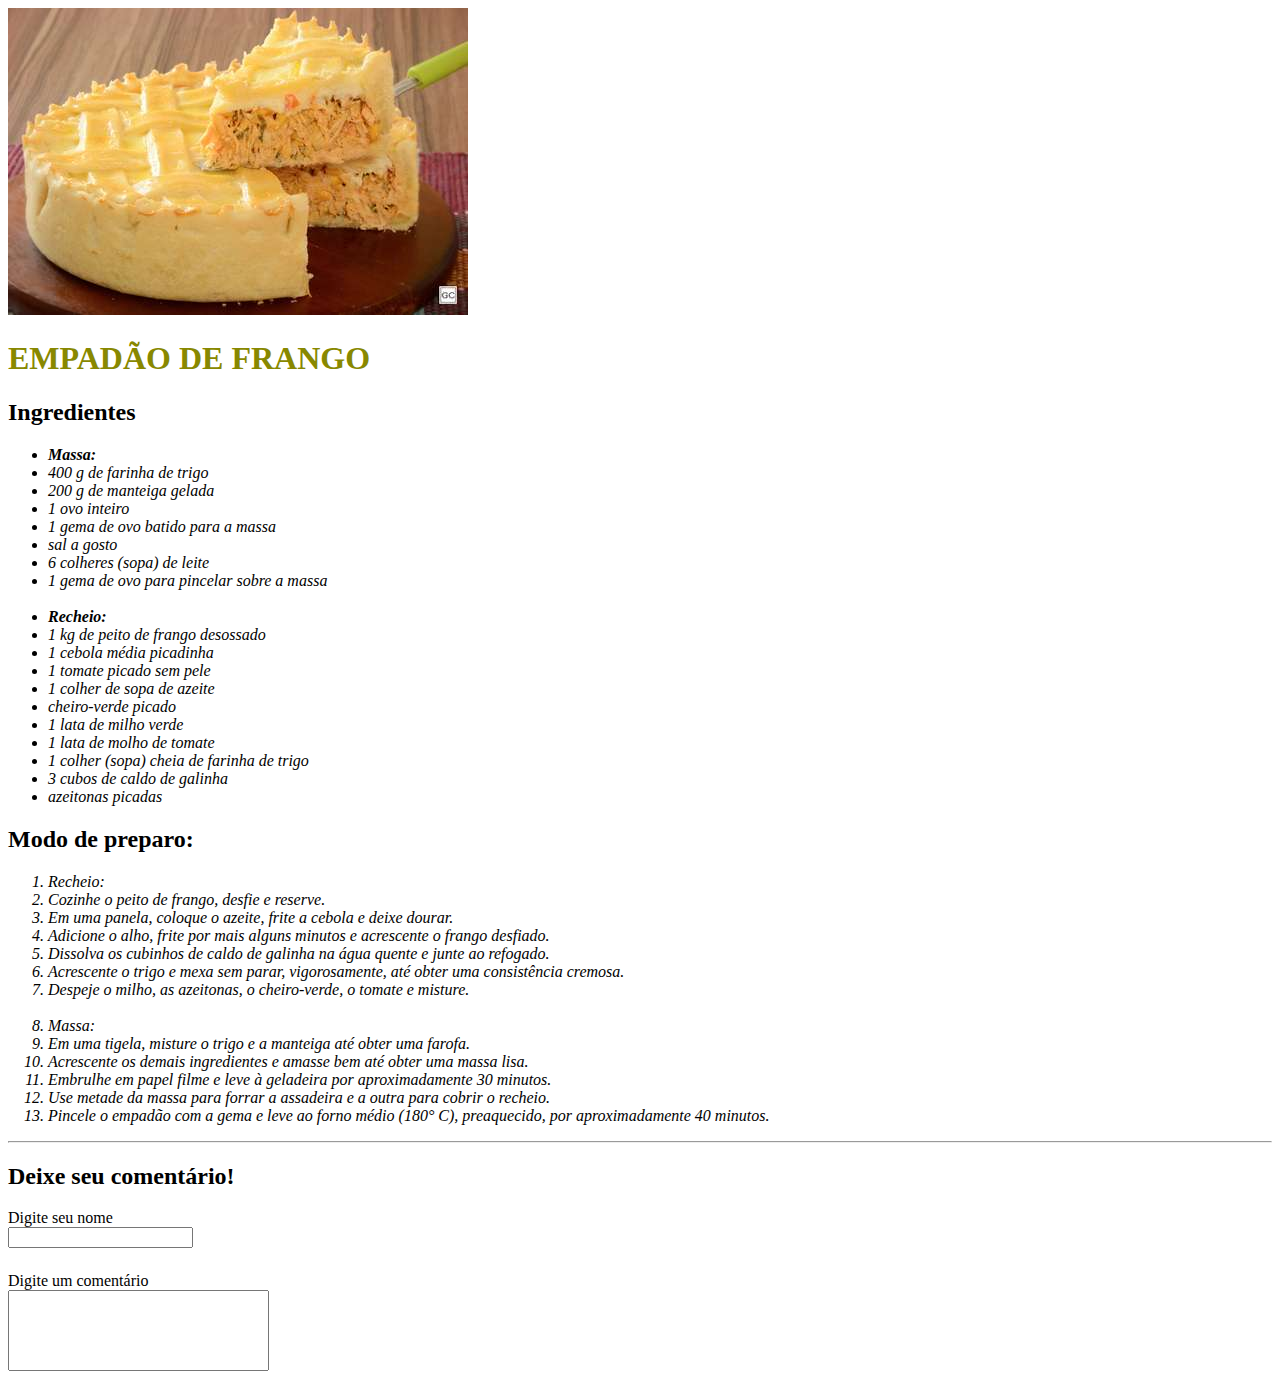
<file: Atividade 2/index.html>
<!DOCTYPE html>
<html>
<head>
  <meta charset="UTF-8">
  <title>Document</title>
  <link rel="stylesheet" href="style.css">
</head>
<body>
  <img src="./receita.jpg" alt="">
  <h1>Empadão de frango</h1>
  <section>
    <h2>Ingredientes</h2>
    <ul>
      <li><b>Massa:</b></li>
      <li>400 g de farinha de trigo</li>
      <li>200 g de manteiga gelada</li>
      <li>1 ovo inteiro</li>
      <li>1 gema de ovo batido para a massa</li>
      <li>sal a gosto</li>
      <li>6 colheres (sopa) de leite</li>
      <li>1 gema de ovo para pincelar sobre a massa</li>
      <br>
      <li><b>Recheio:</b> </li>
      <li>1 kg de peito de frango desossado</li>
      <li>1 cebola média picadinha</li>
      <li>1 tomate picado sem pele</li>
      <li>1 colher de sopa de azeite</li>
      <li>cheiro-verde picado</li>
      <li>1 lata de milho verde</li>
      <li>1 lata de molho de tomate</li>
      <li>1 colher (sopa) cheia de farinha de trigo</li>
      <li>3 cubos de caldo de galinha</li>
      <li>azeitonas picadas</li>
    </ul>
  </section>
  <section>
    <h2>Modo de preparo:</h2>
    <ol>
      <li>Recheio:</li>
      <li>Cozinhe o peito de frango, desfie e reserve.</li>
      <li>Em uma panela, coloque o azeite, frite a cebola e deixe dourar.</li>
      <li>Adicione o alho, frite por mais alguns minutos e acrescente o frango desfiado.</li>
      <li>Dissolva os cubinhos de caldo de galinha na água quente e junte ao refogado.</li>
      <li>Acrescente o trigo e mexa sem parar, vigorosamente, até obter uma consistência cremosa.</li>
      <li>Despeje o milho, as azeitonas, o cheiro-verde, o tomate e misture.</li>
      <br>
      <li>Massa:</li>
      <li>Em uma tigela, misture o trigo e a manteiga até obter uma farofa.</li>
      <li>Acrescente os demais ingredientes e amasse bem até obter uma massa lisa.</li>
      <li>Embrulhe em papel filme e leve à geladeira por aproximadamente 30 minutos.</li>
      <li>Use metade da massa para forrar a assadeira e a outra para cobrir o recheio.
      </li>
      <li>Pincele o empadão com a gema e leve ao forno médio (180° C), preaquecido, por aproximadamente 40 minutos.</li>
    </ol>
  </section>
  <hr>
  <h2>Deixe seu comentário!</h2>
  <form action="">
    <label for="name">Digite seu nome</label>
    <br>
    <input type="text" name="name" id="name">
    <br>
    <label for="comment">Digite um comentário</label>
    <br>
    <textarea name="comment" id="comment" cols="30" rows="5"></textarea>
  </form>
</body>
</html>
</file>
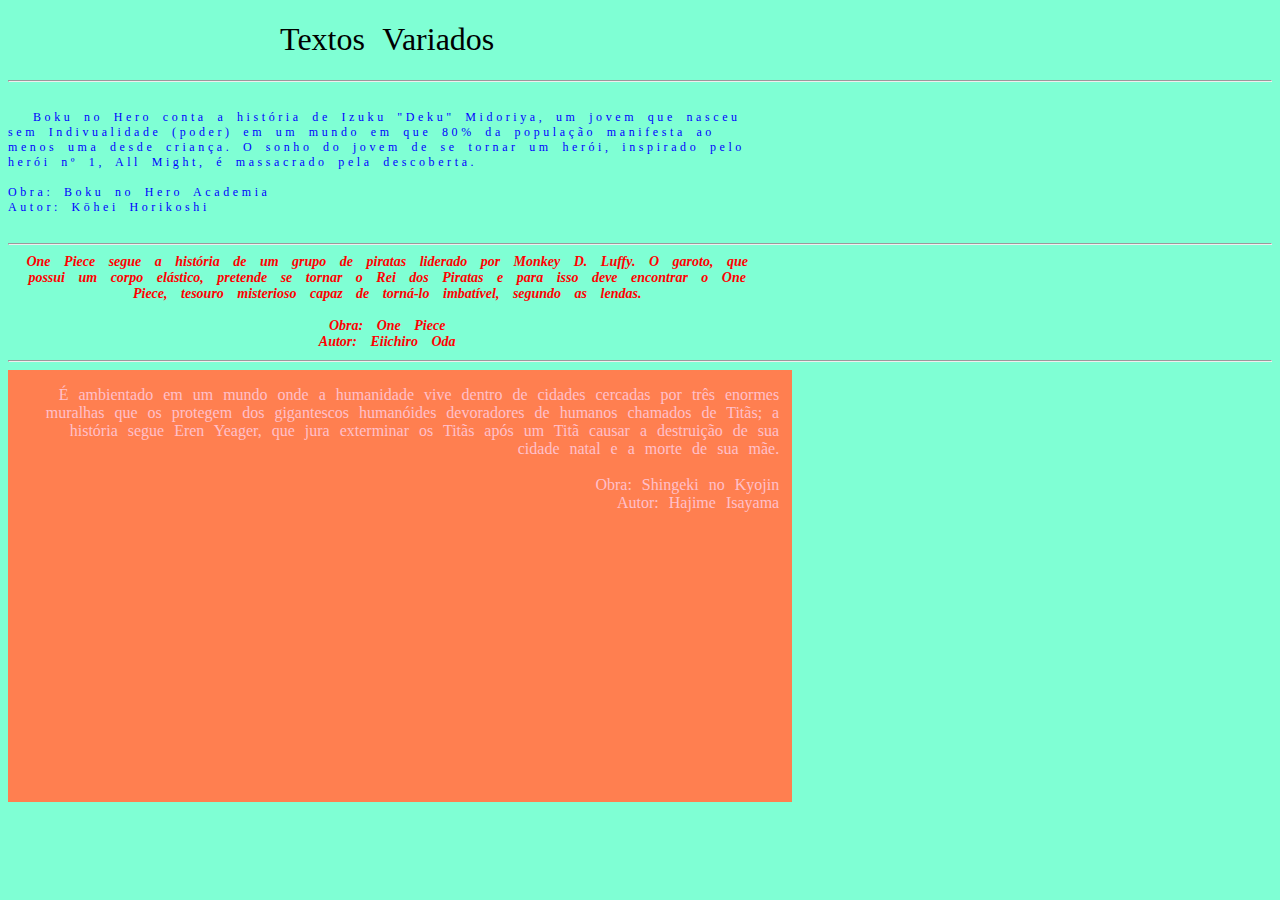
<file: Atividade 3/index.html>
<!DOCTYPE html>
<html>

<head>
  <meta charset="UTF-8">
  <title>Document</title>
  <link rel="stylesheet" href="style.css">
</head>

<body>
  <h1 class="title">Textos Variados</h1>
  <hr>

  <p>
    Boku no Hero conta a história de Izuku "Deku" Midoriya, um jovem que nasceu sem Indivualidade (poder) em um mundo em
    que 80% da população manifesta ao menos uma desde criança. O sonho do jovem de se tornar um herói, inspirado pelo
    herói nº 1, All Might, é massacrado pela descoberta.

    <br><br>
    Obra: Boku no Hero Academia <br>
    Autor: Kōhei Horikoshi 
  </p>
  <hr>
  <h1>
    One Piece segue a história de um grupo de piratas
    liderado por Monkey D. Luffy. O garoto, que
    possui um corpo elástico, pretende se tornar o
    Rei dos Piratas e para isso deve encontrar o One
    Piece, tesouro misterioso capaz de torná-lo
    imbatível, segundo as lendas.
    <br><br>
    Obra: One Piece <br>
    Autor: Eiichiro Oda 
  </h1>
  <hr>
  <div>
    É ambientado em um mundo onde a humanidade vive dentro de cidades cercadas por três enormes muralhas que os protegem
    dos gigantescos humanóides devoradores de humanos chamados de Titãs; a história segue Eren Yeager, que jura
    exterminar os Titãs após um Titã causar a destruição de sua cidade natal e a morte de sua mãe.

    <br><br>
    Obra: Shingeki no Kyojin <br>
    Autor: Hajime Isayama 
  </div>
</body>
</html>
</file>
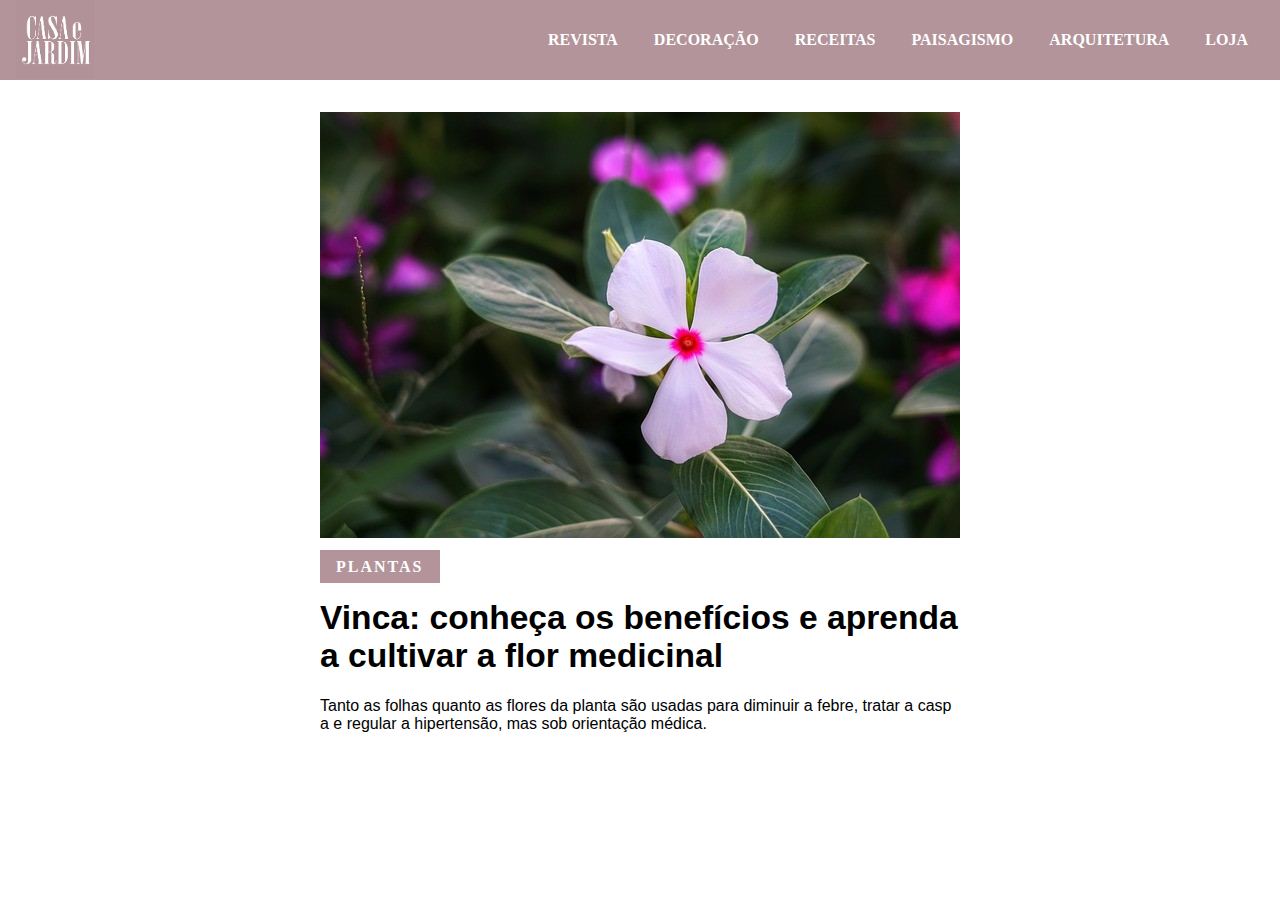
<file: Atividade 4/index.html>
<!DOCTYPE html>
<html>
<head>
  <meta charset="UTF-8">
  <title>Casa e Jardim</title>
  <link rel="stylesheet" href="style.css">
</head>
<body>
  <nav>
    <img class="logo" src="./download.png" alt="">
    <ul>
      <li><a href="">Revista</a> </li>
      <li><a href="">Decoração</a> </li>
      <li><a href="">receitas</a> </li>
      <li><a href="">paisagismo</a> </li>
      <li><a href="">arquitetura</a> </li>
      <li><a href="">loja</a> </li>
    </ul>
  </nav>
  <section>
    <div class="content">
      <img src="./vinca-rosa.jpg" alt="">
      <span>PLANTAS</span>
      <h1>Vinca: conheça os benefícios e aprenda a cultivar a flor medicinal</h1>
      <p>
        Tanto as folhas quanto as flores da planta são usadas para diminuir a febre, tratar a caspa e regular a hipertensão, mas sob orientação médica.
      </p>
    </div>
  </section>
</body>
</html>
</file>
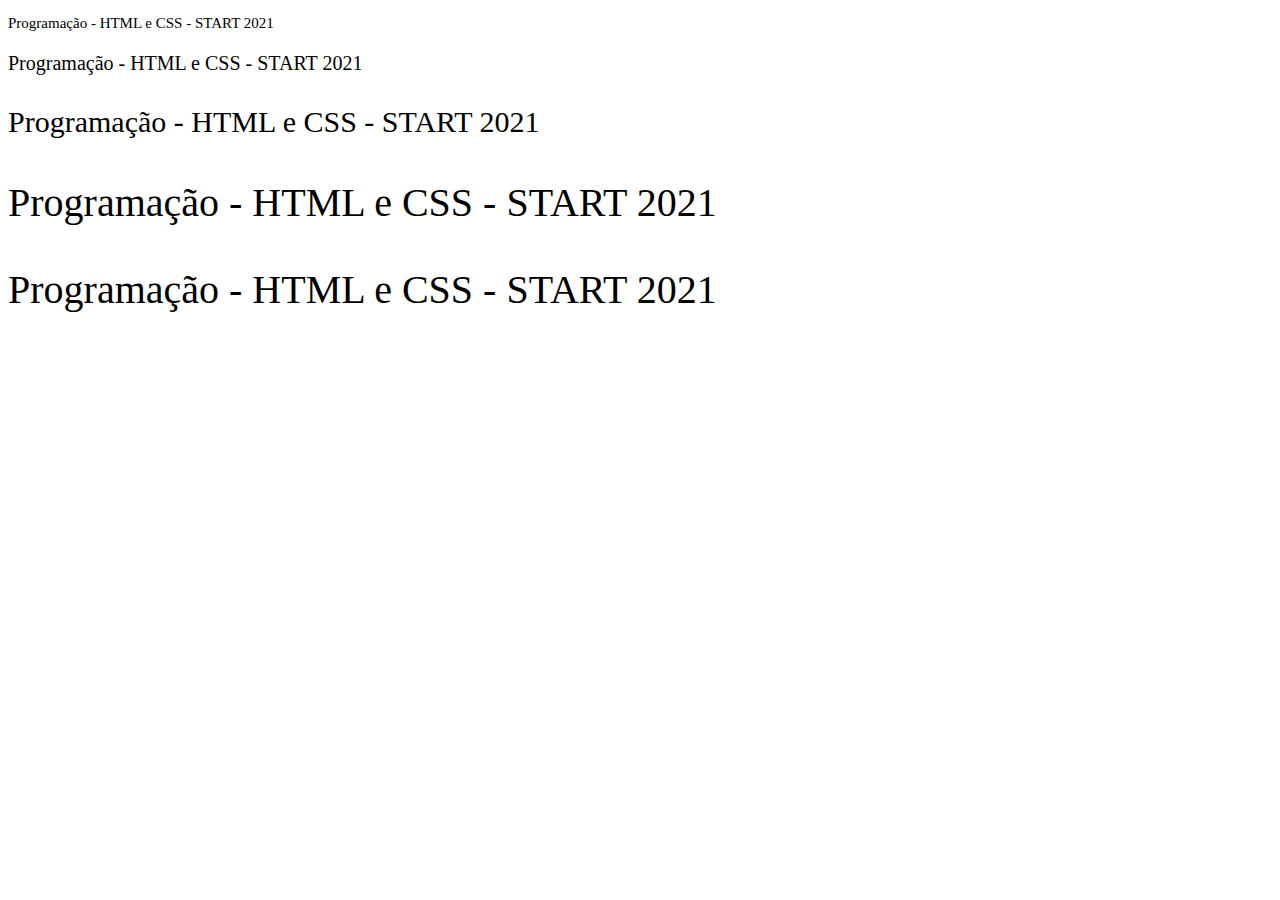
<file: Atividade 1/atividade-1.html>
<!DOCTYPE html>
<html>
<head>
  <meta charset="UTF-8">
  <title>Document</title>
  <link rel="stylesheet" href="./style-01.css">
</head>
<body>
  <p id="primeiro">Programação - HTML e CSS - START 2021</p>
  <p id="segundo">Programação - HTML e CSS - START 2021</p>
  <p id="terceiro">Programação - HTML e CSS - START 2021</p>
  <p id="quarto">Programação - HTML e CSS - START 2021</p>
  <p id="quinto">Programação - HTML e CSS - START 2021</p>
</body>
</html>
</file>
<file: Atividade 2/style.css>
h1 {
  color: #880;
  text-transform: uppercase;
}

input {
  margin-bottom: 1.5rem;
}

textarea {
  resize: none;
}

li {
  font-style: italic;
}
</file>
<file: Atividade 3/style.css>
body {
  background-color: aquamarine;
}

.title {
  color: black;
  text-align: center;
  font: 2rem Verdana;
}

p {
  color: blue;
  font: 12px Verdana;
  letter-spacing: .3em;
  word-spacing: 4px;
  height: 3em;
  text-align: left;
  text-indent: 25px;
  width: 60%;
  height: max-content;
  padding: 1rem 0;
}

h1 {
  color: red;
  font-style: italic;
  text-align: center;
  word-spacing: 10px;
  width: 60%;
  font-size: 14px;
}

div {
  color: pink;
  width: 60%;
  height: 400px;
  font: 16px 'Times New Roman';
  text-align: right;
  word-spacing: 6px;
  background-color: coral;
  padding: 1rem .8rem;
}
</file>
<file: Atividade 4/style.css>
body {
  margin: 0;
}

nav {
  background-color: #b3949b;
  display: flex;
  justify-content: space-between;
  align-items: center;
}

ul li {
  list-style: none;
  display: inline-block;
  font: bold 1rem Roboto;
  text-transform: uppercase;
  width: max-content;
  padding-right: 2rem;
}

a {
  text-decoration: none;
  color: white;
  transition: all ease-in 0.3s;
}

a:hover {
  color: #d4d4d4;
}

section {
  width: 100%;
  margin: 2rem 0;

  display: flex;
  justify-content: center;
}

img {
  width: 100%;
  margin-bottom: 1rem;
}

span {
  font: bold 1rem Roboto;
  width: max-content;
  padding: .5rem 1rem;
  background-color: #b3949b;
  color: white;
  letter-spacing: 2px;
}

h1 {
  font: bold 2.1rem sans-serif; 
}

p {
  font: 1rem sans-serif; 
  word-break: break-all;
}

.content {
  width: 50%;
}

.logo {
  margin: 0;
  width: 5rem;
  padding-left:1rem;
}
</file>
<file: Atividade 1/style-01.css>
#primeiro {
  font: 15px 'Times New Roman';
}

#segundo {
  font: 20px Verdana;
}

#terceiro {
  font: 30px 'Lucida Console';
}

#quarto {
  font: 40px 'Lucida Handwriting';
}

#quinto {
  font: 40px Papyrus;
}
</file>
